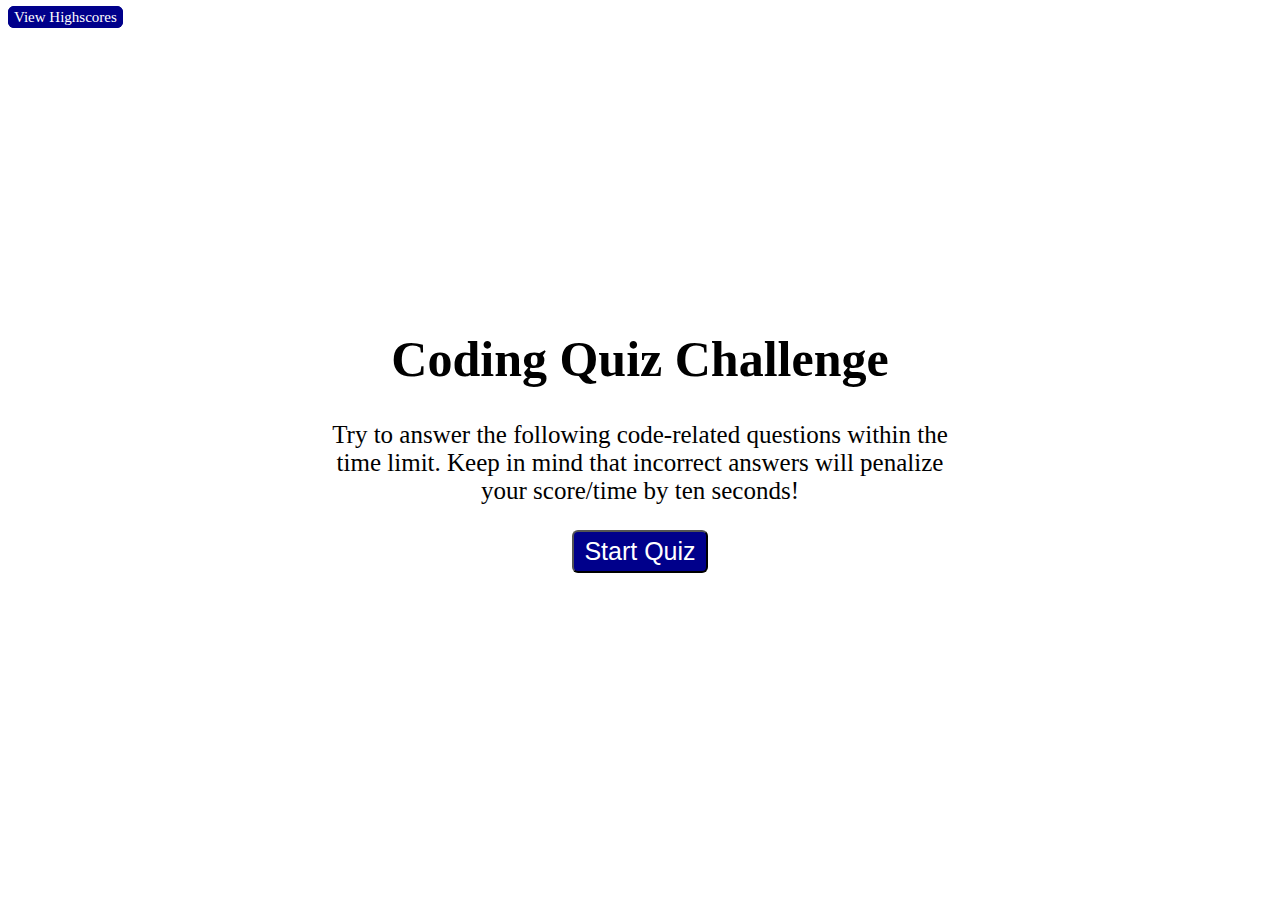
<file: index.html>
<!DOCTYPE html>
<html lang="en">

<head>
    <meta charset="UTF-8">

    <meta name="viewport" content="width=device-width, initial-scale=1.0">

    <meta http-equiv="X-UA-Compatible" content="ie=edge">

    <link rel="stylesheet" type="text/css" href="assets/css/style.css">
 
    <title>Coding Quiz - Mod 4 challenge</title>
</head>

<body>
   
    <a id="viewHighScoreBtn" href="./assets/index2.html">View Highscores</a>
   
    <div id="timer"></div>

    <div class="container">


        <div id="questionsDiv">
            <h1>Coding Quiz Challenge</h1>
            <p id="start_P">Try to answer the following code-related questions within the time limit. Keep in mind that incorrect
                answers
                will penalize your score/time by ten seconds!</p>
            <ol id="choicesol"></ol>

            <button id="startBtn">Start Quiz</button>
        </div>

    </div>


    <script src="./assets/js/script1.js"></script>


</body>

</html>
</file>
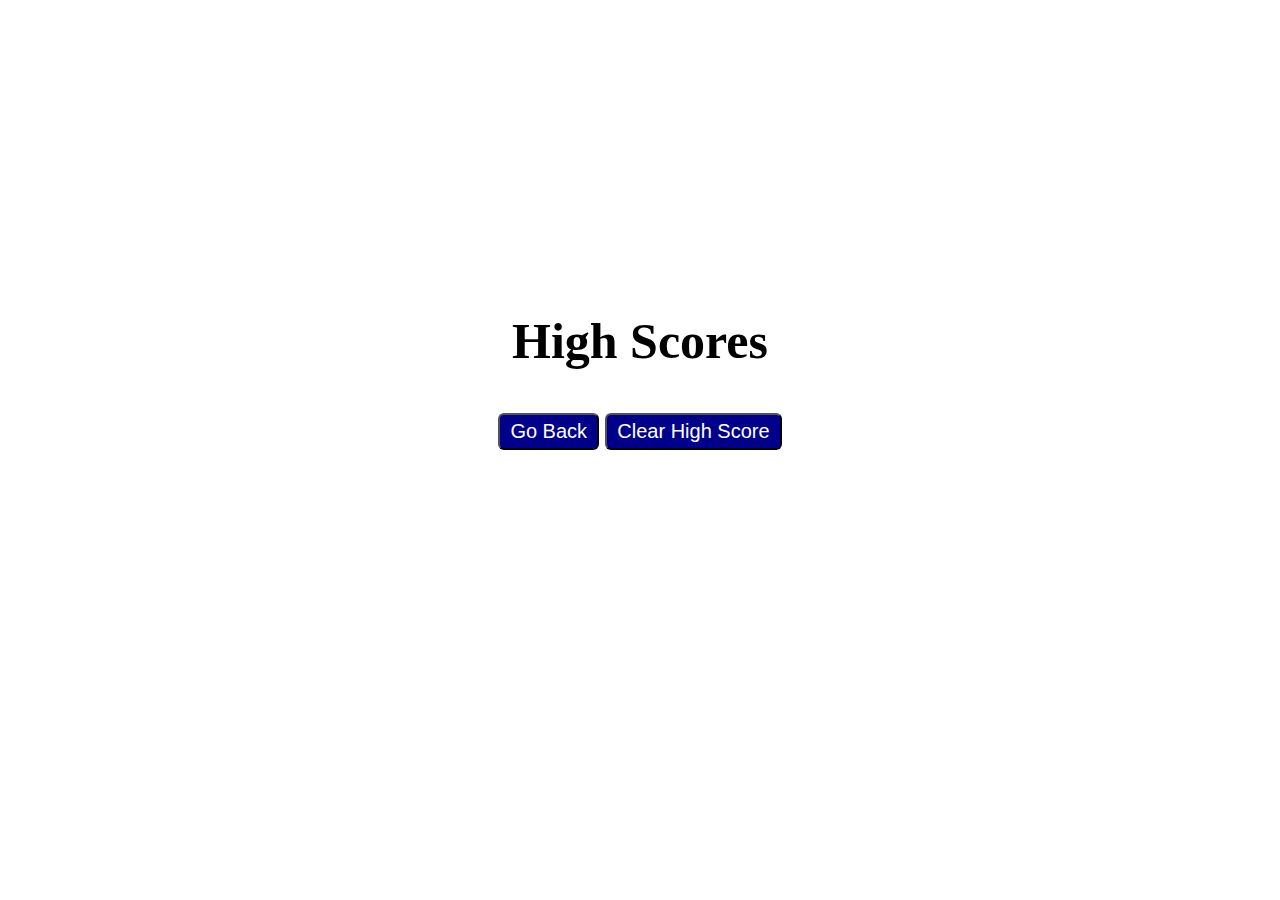
<file: assets/index2.html>
<!DOCTYPE html>
<html lang="en">

<head>
    <meta charset="UTF-8">
    <meta name="viewport" content="width=device-width, initial-scale=1.0">

    <meta http-equiv="X-UA-Compatible" content="ie=edge">

    <link rel="stylesheet" type="text/css" href="./css/style.css">

    <title>Document</title>

</head>

<body>

    <div id="container">
        <div id="questionsDiv">
            <h1>High Scores</h1>
            <ul id="highScore"></ul>

            <div class="highScoreBtn">
                <button id="back">Go Back</button>
                <button id="clear" value="reset">Clear High Score</button>
            </div>
            
        </div>
    </div>
    <script src="../assets/js/script2.js"></script>
</body>

</html>
</file>
<file: assets/css/style.css>
.container {
    height: 100%;
}

#viewHighScoreBtn {
    text-decoration: none;
    color: white;
    background-color: darkblue;
    border: 1px solid darkblue;
    border-radius: 6px;
    padding: 2px 5px 2px 5px;
    font-size: 15px;
}

#questionsDiv {
    padding-top: 30vh;
    margin-right: 25vw;
    margin-left: 25vw;
    font-size: 25px;
    text-align: center;
}

#startBtn {
    background-color: darkblue;
    padding: 5px 10px 5px 10px;
    font-size: 25px;
    color: white;
}

#start_P {
    font-size: 25px;
}


#timer {
    float: right;
}
.highScoreBtn {
    position: relative;
    padding: 10px;
    width: auto;
    align-items: center;
    text-align:center;
}

.highScoreBtn button {
    background-color: darkblue;
    color: white;
    font-size: 20px;
    padding:5px 10px 5px 10px;
}

button {
    border-radius: 6px;
}

textarea {
    width: 92%;
    margin: 20px;
}

#Submit {
    background-color: darkblue;
    margin-left: 30%;
    padding: 15px 32px;
    font-size: 20px;
    color: white;
}

label {
    margin-right: 10px;
}
input {
    margin-bottom: 20px;
    width: 50%;
    border: 1px solid lightgray;
}

h1 {
    text-align: center;
    font-size: 50px;
    font-family:'Times New Roman', Times, serif;
}


li {
    background-color: darkblue;
    margin-top: 10px;
    padding: 5px 10px 5px 10px;
    width: auto;
    font-size: 21px;
    color: white;
    border-radius: 6px;

}

#createDiv {
    margin-top: 20px;
    border-top: 1px solid lightgray;
}


@media screen and (max-width: 786px) {

      body {
          max-width: 786px;
      }
  #container {
      position: relative;
      left: 20%;
  }

  a {
      margin-left: 20%;
  }
      #goBack {
          
          position: relative;
          left: 55%;
      }

      #clear {
          
          position: relative;
          right: 5%;
          
      }
  }
      
@media screen and (max-width: 640px) {
body {
        min-width: 640px;
    }
#wrapper {
    position: absolute;
    left: 10%;
}
a {
    margin-left: 10%;
}

   
}
</file>
